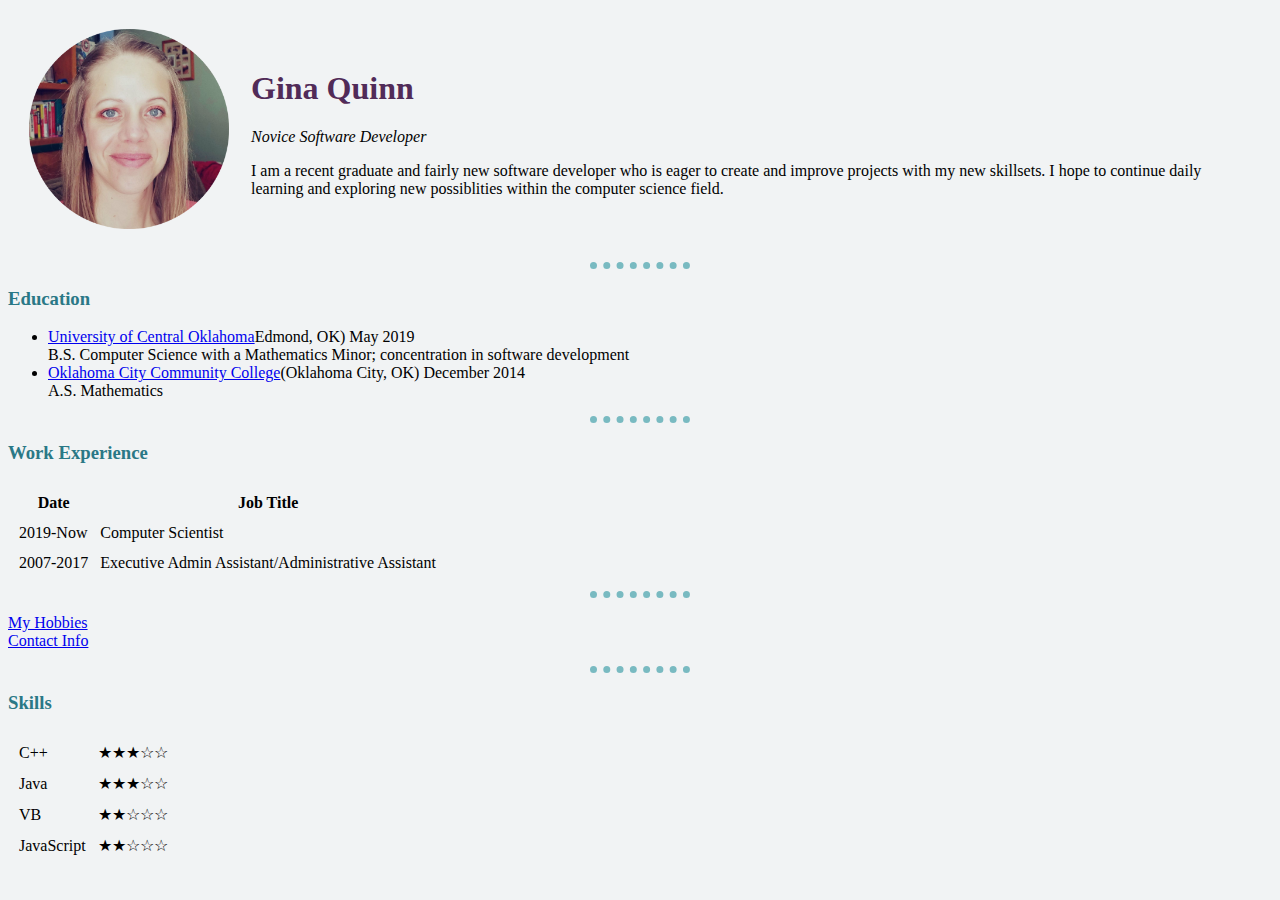
<file: index.html>
<!DOCTYPE html>
<html lang="en" dir="ltr">

<head>
  <meta charset="utf-8">
  <title>♥Gina's Personal Site</title>
  <!--https://colorhunt.co/palette/171695-->
  <link rel="stylesheet" href="css/styles.css">
</head>


<body>
  <table cellspacing="20">
    <tr>
      <td><img src="images/profile-circle.png" alt="gina profile pic" height="200" width="200"></td>
      <td>
        <h1>Gina Quinn</h1>
        <p><em>Novice Software Developer</em></p>
        <p>I am a recent graduate and fairly new software developer who is
          eager to create and improve projects with my new skillsets. I hope
          to continue daily learning and exploring new possiblities within the
          computer science field.</p>
      </td>
    </tr>
  </table>

  <hr>
  <h3>Education</h3>
  <ul>
    <li><a href="https://www.uco.edu/">University of Central Oklahoma</a>Edmond, OK) May 2019<br>
      B.S. Computer Science with a Mathematics Minor; concentration in
      software development</li>
    <li><a href="http://www.occc.edu/">Oklahoma City Community College</a>(Oklahoma City, OK) December 2014<br>
      A.S. Mathematics</li>
  </ul>
  <hr>
  <h3>Work Experience</h3>
  <table cellspacing="10">
    <thead>
      <tr>
        <th>Date</th>
        <th>Job Title</th>
      </tr>
    </thead>
    <tbody>
      <tr>
        <td>2019-Now</td>
        <td>Computer Scientist</td>
      </tr>
      <tr>
        <td>2007-2017</td>
        <td>Executive Admin Assistant/Administrative Assistant</td>
      </tr>
    </tbody>
    <tfoot>
    </tfoot>
  </table>
  <hr>
  <p><a href="hobbies.html">My Hobbies</a><br>
    <a href="contact.html">Contact Info</a></p>
  <hr>
  <h3>Skills</h3>
  <table cellspacing="10">
    <tr>
      <td>C++</td>
      <td>★★★☆☆</td>
    </tr>
    <tr>
      <td>Java</td>
      <td>★★★☆☆</td>
    </tr>
    <tr>
      <td>VB</td>
      <td>★★☆☆☆</td>
    </tr>
    <tr>
      <td>JavaScript</td>
      <td>★★☆☆☆</td>
    </tr>
  </table>

</body>

</html>
</file>
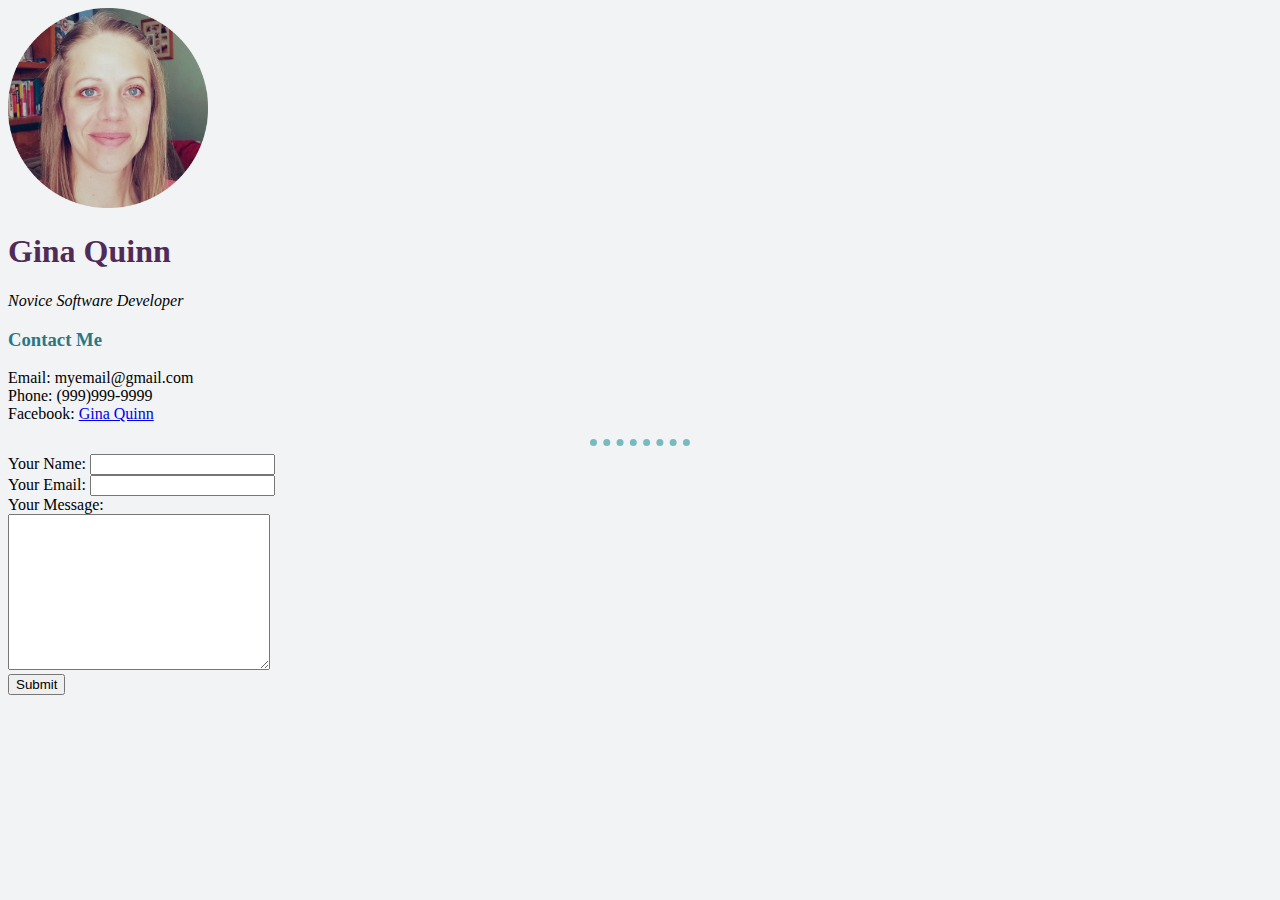
<file: contact.html>
<!DOCTYPE html>
<html lang="en" dir="ltr">
  <head>
    <meta charset="utf-8">
    <title>Contact Me</title>
    <link rel="stylesheet" href="css/styles.css">
  </head>
  <body>
    <img src="images/profile-circle.png" alt="gina profile pic" height="200" width="200">
    <h1>Gina Quinn</h1>
    <p><em>Novice Software Developer</em></p>
    <h3>Contact Me</h3>
    <p>Email: myemail@gmail.com <br>
    Phone: (999)999-9999 <br>
    Facebook: <a href="https://www.facebook.com/">Gina Quinn</a> </p>

    <hr>
    <form action="mailto:mdwgina@gmail.com" method="post" enctype="text/plain">
      <label>Your Name:</label>
      <input type="text" name="yourName" value=""><br>
      <label>Your Email:</label>
      <input type="email" name="yourEmail" value=""><br>
      <label>Your Message:</label><br>
      <textarea name="yourMessage" rows="10" cols="30"></textarea><br>
      <input type="submit" name="">
    </form>

  </body>
</html>
</file>
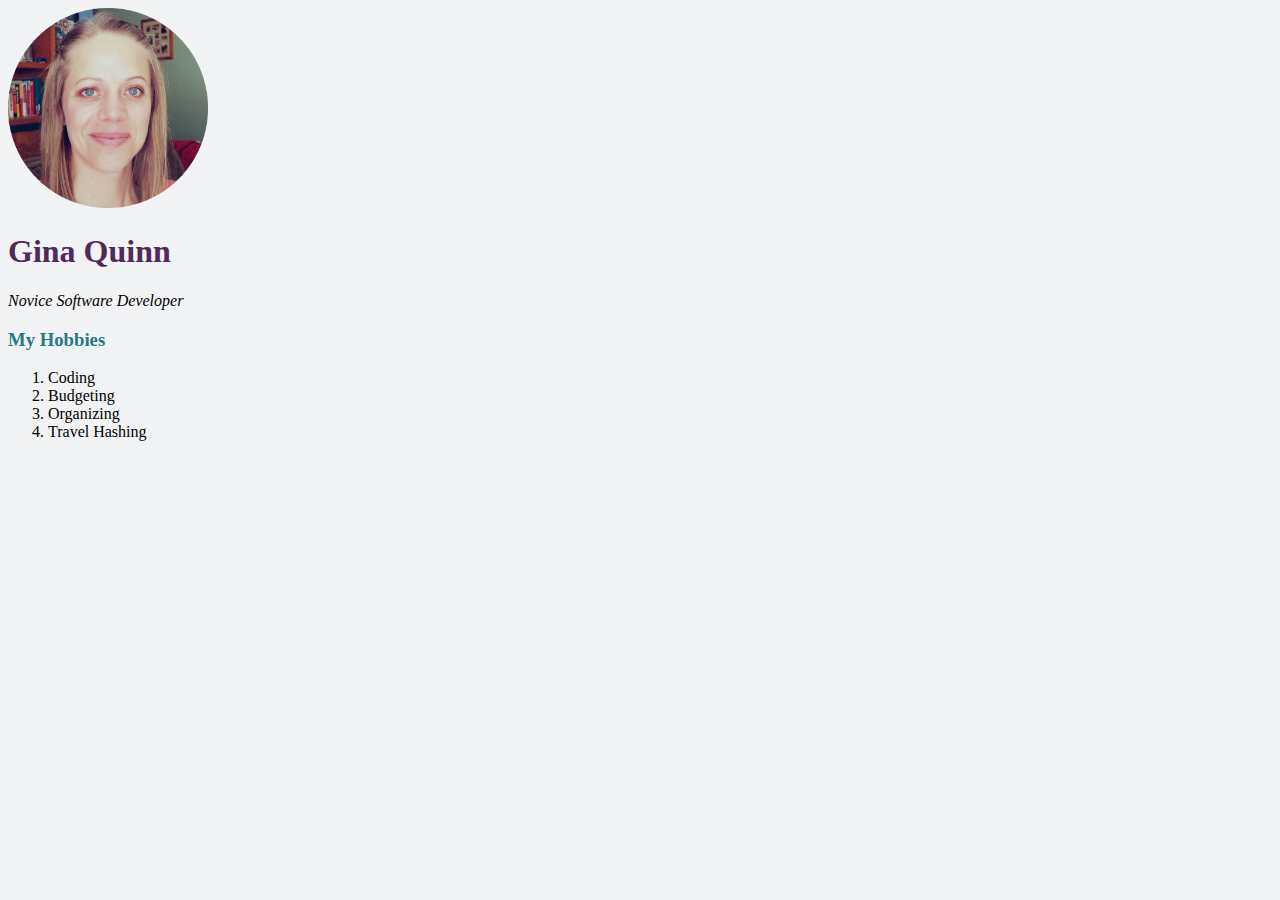
<file: hobbies.html>
<!DOCTYPE html>
<html lang="en" dir="ltr">

<head>
  <meta charset="utf-8">
  <title>My Hobbies</title>
  <link rel="stylesheet" href="css/styles.css">
</head>

<body>
  <img src="images/profile-circle.png" alt="gina profile pic" height="200" width="200">
  <h1>Gina Quinn</h1>
  <p><em>Novice Software Developer</em></p>
  <h3>My Hobbies</h3>
  <ol>
    <li>Coding</li>
    <li>Budgeting</li>
    <li>Organizing</li>
    <li>Travel Hashing</li>
  </ol>
</body>

</html>
</file>
<file: css/styles.css>
body {
  background-color: #f1f3f4;
}

hr {
  border-color: #79bac1;
  border-style: dotted none none;
  border-width: 7px;
  width: 100px;
}

h1 {
  color: #512b58;
}

h3 {
  color: #2a7886;
}
</file>
